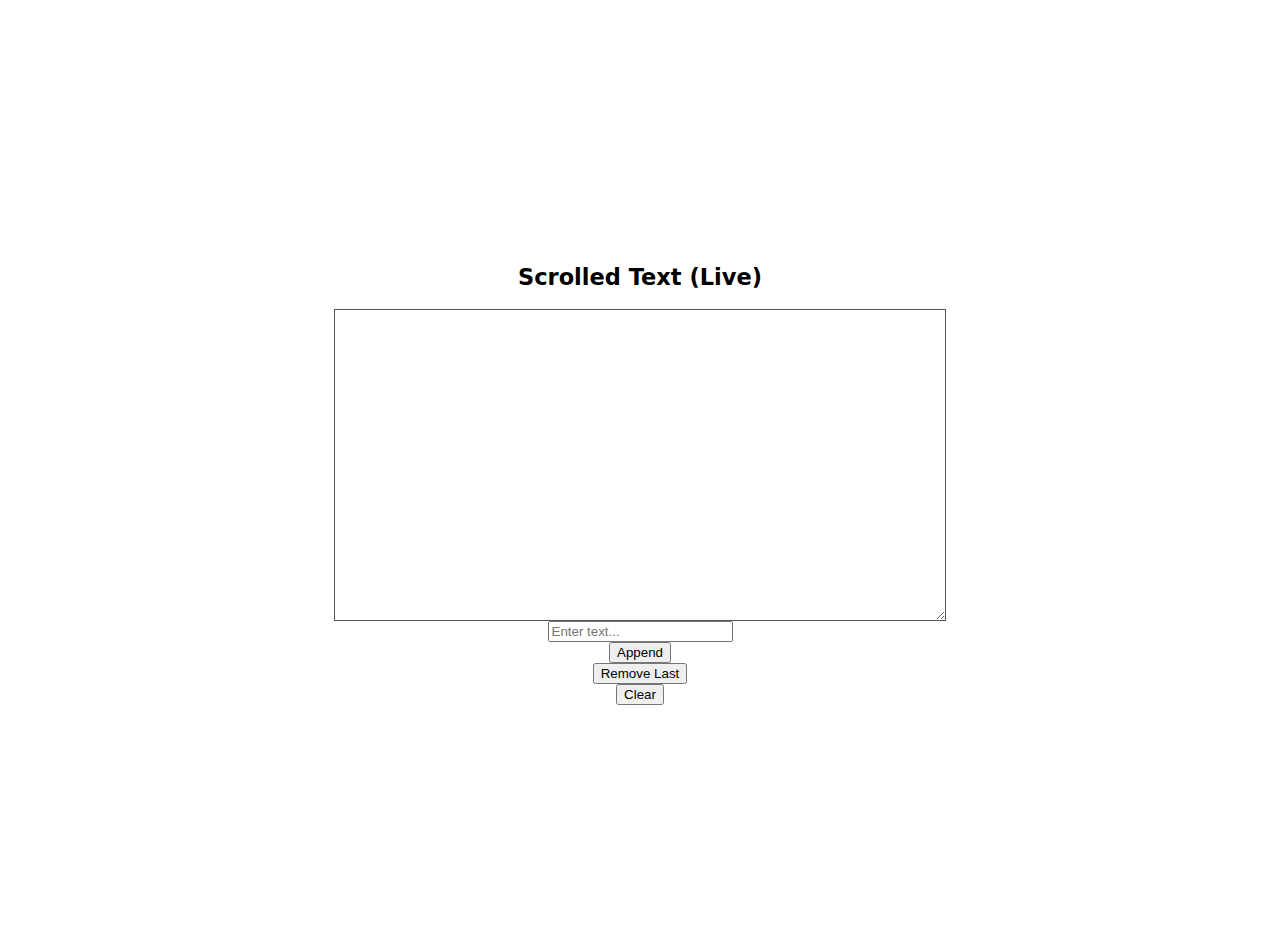
<file: templates/_stt-index.html>
<!DOCTYPE html>
<html>
<head>
    <meta charset="utf-8">
    <title>WebSocket ScrolledText</title>
    <link rel="stylesheet" href="/static/style.css">
</head>
<body>
    <h2>Scrolled Text (Live)</h2>
    <textarea id="scrolledText" readonly></textarea>

    <input type="text" id="inputBox" placeholder="Enter text...">
    <button onclick="sendAppend()">Append</button>
    <button onclick="sendRemove()">Remove Last</button>
    <button onclick="sendClear()">Clear</button>

    <script>
        const ws = new WebSocket(`ws://${location.host}/ws`);
        const textArea = document.getElementById("scrolledText");

        ws.onmessage = (event) => {
            const data = JSON.parse(event.data);
            textArea.value = data.lines.join("\n");
            textArea.scrollTop = textArea.scrollHeight;
        };

        function sendAppend() {
            const val = document.getElementById("inputBox").value;
            if (val.trim() !== "") {
                ws.send(JSON.stringify({action: "append", text: val}));
                document.getElementById("inputBox").value = "";
            }
        }

        function sendRemove() {
            ws.send(JSON.stringify({action: "remove_last"}));
        }

        function sendClear() {
            ws.send(JSON.stringify({action: "clear"}));
        }
    </script>
</body>
</html>
</file>
<file: static/style.css>
body {
    padding: 25px;
    background-color: white;
    color: black;
    font-size: 15px;
    display: flex;
    flex-direction: column;
    justify-content: center;
    align-items: center;
    min-height: 100vh;
    font-family: system-ui, Arial, sans-serif;
    margin: 0;
}

.dark-mode {
    background-color: #121212;
    color: #f5f5f5;
}

a {
    text-decoration: none;
    color: inherit;
    font-weight: bold;
    background-color: white;
    color: rgb(50, 35, 150);
}

code {
    font-family: Consolas, "Courier New", monospace;
}

header {
    margin-bottom: 1rem;
}

#mainchatarea {
    margin-left: 220px;
}

#serverText {
    width: 100%;
    height: 100px;
    resize: vertical;
    overflow-y: scroll;
    font-family: Consolas, "Courier New", monospace;
    font-size: 14px;
    border: 1px solid #555;
    padding: 5px;
    background: white;
    color: black;
}

#scrolledText {
    width: 600px;
    height: 300px;
    resize: vertical;
    overflow-y: scroll;
    font-family: Consolas, "Courier New", monospace;
    font-size: 14px;
    border: 1px solid #555;
    padding: 5px;
    background: white;
    color: black;
    white-space: pre-wrap;
}

#msgInputBox {
    width: 100%;
    border: 1px solid #555;
    background: white;
    color: black;
    padding: 5px;
}

#sidebar {
    float: left;
    width: 200px;
    padding-right: 20px;
}

#usernameList {
    list-style-type: none;
    padding-left: 0;
}

error {
    color: red;
    border: 1px solid red; 
    padding: 10px;
    margin-bottom: 15px;
    border-radius: 5px;
}

warning {
    color: yellow;
    border: 1px solid yellow; 
    padding: 10px;
    margin-bottom: 15px;
    border-radius: 5px;
}

.dark-mode #serverText,
.dark-mode #scrolledText,
.dark-mode #msgInputBox,
.dark-mode input,
.dark-mode textarea {
    background-color: #1e1e1e;
    color: #f5f5f5;
    border: 1px solid #888;
}

.dark-mode #scrolledText {
    border-color: #666;
}

.dark-mode #sidebar {
    border-color: #666;
}

.dark-mode error {
    color: #ff8888;
    border-color: #ff8888;
    background-color: #2a0000;
}

.dark-mode warning {
    color: #ffe066;
    border-color: #ffe066;
    background-color: #2a2a00;
}

.dark-mode button {
    background-color: #2a2a2a;
    color: #f5f5f5;
    border: 1px solid #666;
}

.dark-mode button:hover {
    background-color: #444;
}

.dark-mode a {
    background-color: #2a2a2a;
    color: rgb(50, 35, 150);
}

.dark-mode header a:hover {
    color: rgb(50, 35, 250);
}
</file>
